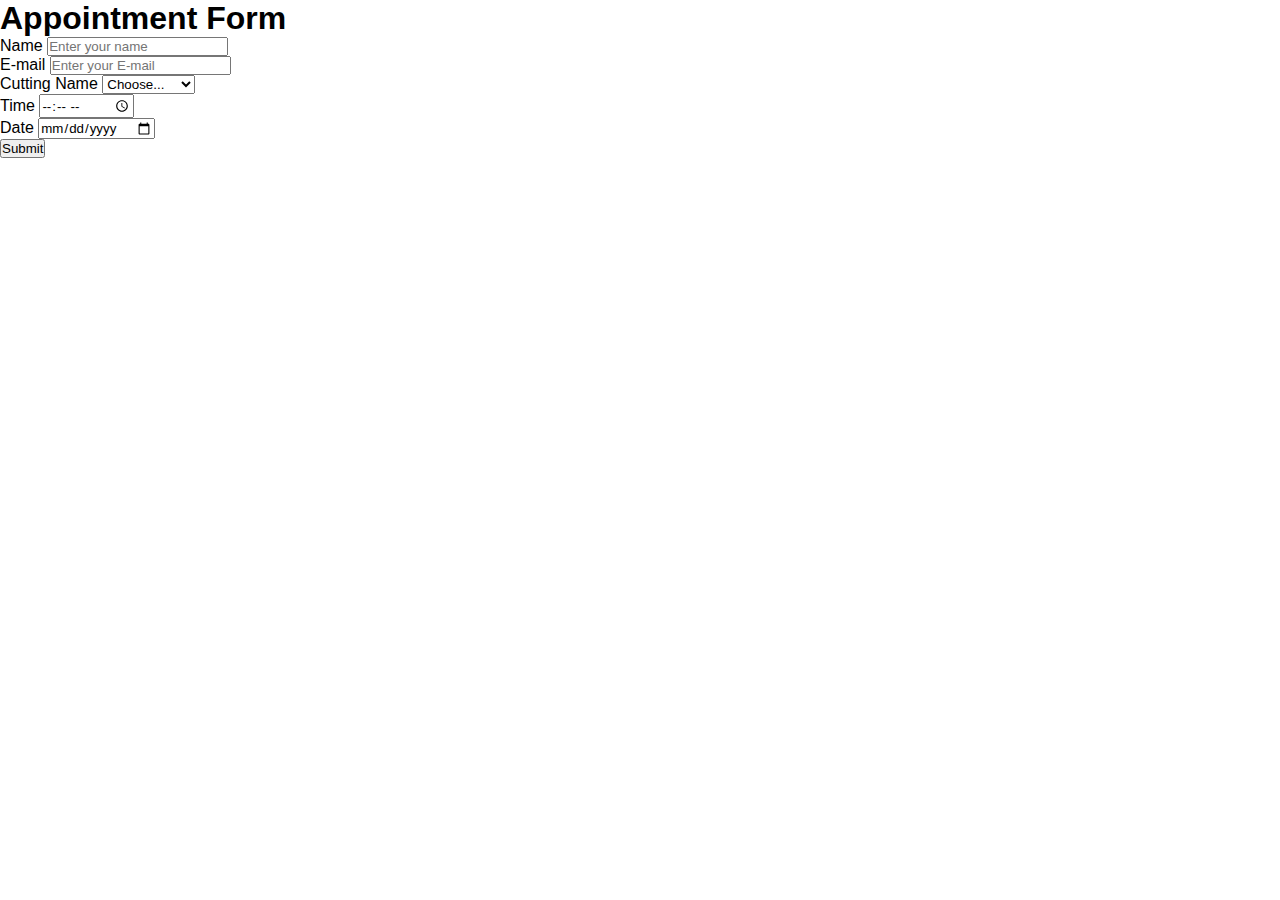
<file: form.html>
<!DOCTYPE html>
<html lang="en">
  <head>
    <meta charset="utf-8" />
    <meta name="viewport" content="width=device-width, initial-scale=1" />
    <title>Bootstrap demo</title>
    <link
      href="https://cdn.jsdelivr.net/npm/bootstrap@5.3.5/dist/css/bootstrap.min.css"
      rel="stylesheet"
      integrity="sha384-SgOJa3DmI69IUzQ2PVdRZhwQ+dy64/BUtbMJw1MZ8t5HZApcHrRKUc4W0kG879m7"
      crossorigin="anonymous"
    />
    <link rel="stylesheet" href="styles.css" />
  </head>

  <body>
    <!-- -------------form--------------------
    -->
    <div class="container">
      <h1 class="text-center my-3 text-success">Appointment Form</h1>
      <form method="post" action="Submite.html">
        <div class="mb-3 mt-3">
          <label for="exampleInputEmail1" class="form-label text-success fs-5"
            >Name</label
          >
          <input
            type="text"
            class="form-control"
            id="exampleInputEmail1"
            aria-describedby="emailHelp"
            autocomplete="off"
            placeholder="Enter your name"
            required="required"
            autocomplete="off"
          />
        </div>
        <div class="mb-3">
          <label
            for="exampleInputPassword1 "
            class="form-label text-success fs-5"
            >E-mail</label
          >
          <input
            type="email"
            class="form-control"
            id="exampleInputPassword1"
            placeholder="Enter your E-mail"
            required="required"
            autocomplete="off"
          />
        </div>
        <div class="mb-3">
          <label for="inputGroupSelect03 " class="form-label text-success fs-5"
            >Cutting Name</label
          >
          <select
            class="form-select"
            id="inputGroupSelect03"
            aria-label="Example select with button addon"
            required="requied"
          >
            <option selected>Choose...</option>
            <option value="1">Hair Styling</option>
            <option value="2">Beard Trim</option>
            <option value="3">Hair Cut</option>
            <option value="3">Dry Shapoo</option>
          </select>
        </div>
        <div class="mb-3">
          <label for="Time" class="form-label text-success fs-5">Time</label>
          <input
            type="time"
            class="form-control"
            id="Time"
            placeholder="Enter your E-mail"
            required="required"
          />
        </div>
        <div class="mb-4">
          <label for="Date" class="form-label text-success fs-5">Date</label>
          <input
            type="date"
            class="form-control"
            id="Date"
            placeholder="Enter your E-mail"
            required="required"
          />
        </div>
        <button type="submit" class="btn btn-success">Submit</button>
      </form>
    </div>
    <script>
      let btn = document.querySelector("button");

      btn.addEventListener("click", () => {
        let a = document.getElementById("exampleInputEmail1").value;
        let b = document.getElementById("exampleInputPassword1").value;
        let c = document.getElementById("inputGroupSelect03").value;
        let d = document.getElementById("Time").value;
        let e = document.getElementById("Date").value;

        if (a == "" || b == "" || c == "" || d == "" || e == "") {
          alert("All Fields are mendatory");
        } else {
          alert("Data is submitted");
        }
      });
    </script>
  </body>
</html>
</file>
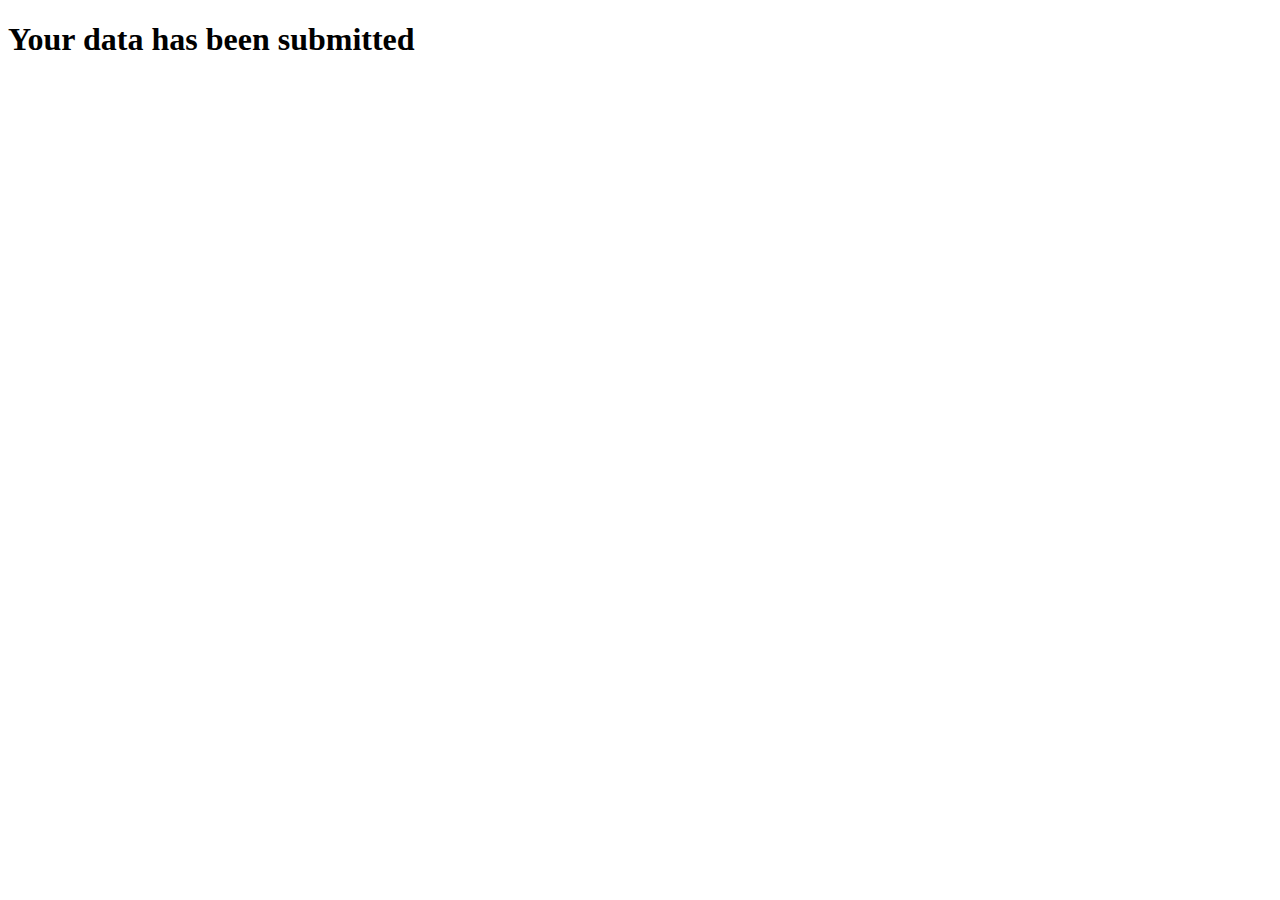
<file: Submite.html>
<!DOCTYPE html>
<html lang="en">
<head>
    <meta charset="UTF-8">
    <meta name="viewport" content="width=device-width, initial-scale=1.0">
    <title>Submite</title>
</head>
<body>
    <h1>Your data has been submitted</h1>
</body>
</html>
</file>
<file: styles.css>
* {
  margin: 0;
  padding: 0;
  font-family: "Poppins", sans-serif;
}

#banner {
  background-image: linear-gradient(rgba(0, 0, 0, 0.5), #009688),
    url(images/banner.jpg);
  background-size: cover;
  background-position: center;
  height: 100vh;
}

.logo {
  width: 140px;
  position: absolute;
  top: 4%;
  left: 10%;
}

.banner-text {
  text-align: center;
  color: #fff;
  padding-top: 180px;
}

.banner-text h1 {
  font-size: 130px;
  font-family: "Kaushan Script", cursive;
}

.banner-text p {
  font-size: 20px;
  font-style: italic;
}

.banner-btn {
  margin: 70px auto 0;
}

.banner-btn a {
  width: 150px;
  text-decoration: none;
  display: inline-block;
  margin: 0 10px;
  padding: 12px 0;
  color: #fff;
  border: 0.5px solid #fff;
  position: relative;
  z-index: 1;
  transition: color 0.5s;
}

.banner-btn a span {
  width: 0;
  height: 100%;
  position: absolute;
  top: 0;
  left: 0;
  background-color: #fff;
  z-index: -1;
  transition: 0.5s;
}

.banner-btn a:hover span {
  width: 100%;
}

.banner-btn a:hover {
  color: #000;
}

#sideNav {
  width: 250px;
  height: 100vh;
  position: fixed;
  right: -250px;
  top: 0;
  background: #009688;
  z-index: 2;
  transition: 0.5s;
}

nav ul li {
  list-style: none;
  margin: 50px 20px;
}

nav ul li a {
  text-decoration: none;
  color: #fff;
}

#meanuBtn {
  width: 50px;
  height: 50px;
  background: #009688;
  text-align: center;
  position: fixed;
  right: 30px;
  top: 20px;
  border-radius: 3px;
  z-index: 3;
  cursor: pointer;
}

#meanuBtn img {
  width: 20px;
  margin-top: 15px;
}

@media screen and (max-width: 770px) {
  .banner-text h1 {
    font-size: 44px;
  }
  .banner-btn a {
    display: block;
    margin: 20px auto;
  }
}

/* <!-- <---------Features---->  */

#feature {
  width: 100%;
  padding: 70px 0;
}

.title-text {
  text-align: center;
  padding-bottom: 70px;
}

.title-text p {
  margin: auto;
  font-size: 20px;
  color: #009688;
  font-weight: bold;
  position: relative;
  z-index: 1;
  display: inline-block;
}

.title-text p::after {
  content: "";
  width: 50px;
  height: 35px;
  background: linear-gradient(#019587, #fff);
  position: absolute;
  top: -20px;
  left: 0;
  z-index: -1;
  transform: rotate(10deg);
  border-top-left-radius: 35px;
  border-bottom-right-radius: 35px;
}

.title-text h1 {
  font-size: 50px;
}

.feature-box {
  width: 80%;
  margin: auto;
  display: flex;
  flex-wrap: wrap;
  align-items: center;
  text-align: center;
}

.features {
  flex-basis: 50%;
}

.features-img {
  flex-basis: 50%;
  margin: auto;
}

.features-img img {
  width: 70%;
  border-radius: 10px;
}
.features h1 {
  text-align: left;
  margin-bottom: 10px;
  font-weight: 400;
  color: #009688;
}

.feautures-desc {
  display: flex;
  align-items: center;
  margin-bottom: 40px;
}

.feautures-icon i {
  width: 50px;
  height: 50px;
  font-size: 30px;
  line-height: 50px;
  border-radius: 8px;
  color: #009688;
  border: 1px solid #009688;
}

.feautures-text p {
  padding: 0 20px;
  text-align: left;
}

@media screen and (max-width: 770px) {
  .title-text h1 {
    font-size: 35px;
  }
  .features {
    flex-basis: 100%;
  }
  .features-img {
    flex-basis: 100%;
  }
  .features-img img {
    width: 100%;
  }
}

/* <!-- <-----service---->  */

#service {
  width: 100%;
  padding: 70px 0;
  background: #efefef;
}

.service-box {
  width: 80%;
  display: flex;
  flex-wrap: wrap;
  justify-content: space-around;
  margin: auto;
}

.single-service {
  flex-basis: 48%;
  text-align: center;
  border-radius: 7px;
  margin-bottom: 20px;
  color: #fff;
  position: relative;
}

.single-service img {
  width: 100%;
  border-radius: 7px;
}

.overlay {
  width: 100%;
  height: 100%;
  position: absolute;
  top: 0;
  border-radius: 7px;
  cursor: pointer;
  background: linear-gradient(rgba(0, 0, 0, 0.5), #009688);
  opacity: 0;
  transition: 1s;
}

.single-service :hover.overlay {
  opacity: 1;
}

.service-desc {
  width: 80%;
  position: absolute;
  bottom: 0;
  left: 50%;
  opacity: 0;
  transform: translateX(-50%);
  transition: 1s;
}

hr {
  background: #fff;
  height: 2px;
  border: 0;
  margin: 15px auto;
  width: 60%;
}

.service-desc p {
  font-size: 14px;
}

.single-service:hover .service-desc {
  bottom: 40%;
  opacity: 1;
}

@media screen and (max-width: 770px) {
  .single-service {
    flex-basis: 100%;
    margin-bottom: 30px;
  }
  .service-desc p {
    font-size: 12px;
  }
  hr {
    margin: 5px auto;
  }
  .single-service:hover .service-desc {
    bottom: 25% !important;
  }
}

/* <!-- <------Testimonial------->  */

#testimonial {
  width: 100%;
  padding: 70px 0;
}

.testimonial-row {
  width: 80%;
  margin: auto;
  display: flex;
  justify-content: space-between;
  align-items: flex-start;
  flex-wrap: wrap;
}

.testimonial-col {
  flex-basis: 28%;
  padding: 10px;
  margin-bottom: 30px;
  border-radius: 5px;
  box-shadow: 0 10px 20px 3px #00968814;
  cursor: pointer;
  transition: transform 0.5s;
}

.testimonial-col p {
  font-size: 14px;
}

.user {
  display: flex;
  align-items: center;
  margin: 20px 0;
}

.user img {
  width: 40px;
  margin-right: 20px;
  border-radius: 3px;
}

.user-info i {
  margin-left: 10px;
  color: #27c0ff;
  font-size: 20px;
}

.user-info small {
  color: #009688;
}

.testimonial-col:hover {
  transform: translateY(-7px);
}

@media screen and (max-width: 770px) {
  .testimonial-col {
    flex-basis: 100%;
  }
}

/* <!-- <------footer------>  */

#footer {
  padding: 100px 20px;
  background: #efefef;
  position: relative;
}

.footer-row {
  width: 80%;
  margin: 0 auto;
  display: flex;
  flex-wrap: wrap;
}

.footer-left,
.footer-right {
  flex-basis: 45%;
  padding: 10px;
  margin-bottom: 20px;
}

.footer-right {
  text-align: right;
}

.footer-row h1 {
  margin: 10px 0;
}

.footer-row p {
  line-height: 35px;
}

.footer-left i,
.footer-right i {
  font-size: 20px;
  color: #009688;
  margin: 10px;
}

.footer-img {
  max-width: 370px;
  opacity: 0.1;
  position: absolute;
  left: 50%;
  top: 35%;
  transform: translate(-50%, -50%);
}
.social-links {
  text-align: center;
}

.social-links i {
  height: 40px;
  width: 40px;
  font-size: 20px;
  line-height: 40px;
  border: 1px solid #009688;
  margin: 40px 5px 0;
  color: #009688;
  cursor: pointer;
  transform: 0.5s;
}

.social-links i:hover {
  background: #009688;
  color: #fff;
  transform: translateY(-7px);
}

@media screen and (max-width: 770px) {
  .footer-left,
  .footer-right {
    flex-basis: 100%;
    font-size: 14px;
  }
  .footer-img {
    top: 25%;
  }
  .footer-row p {
    margin-right: -40px;
  }
}
</file>
